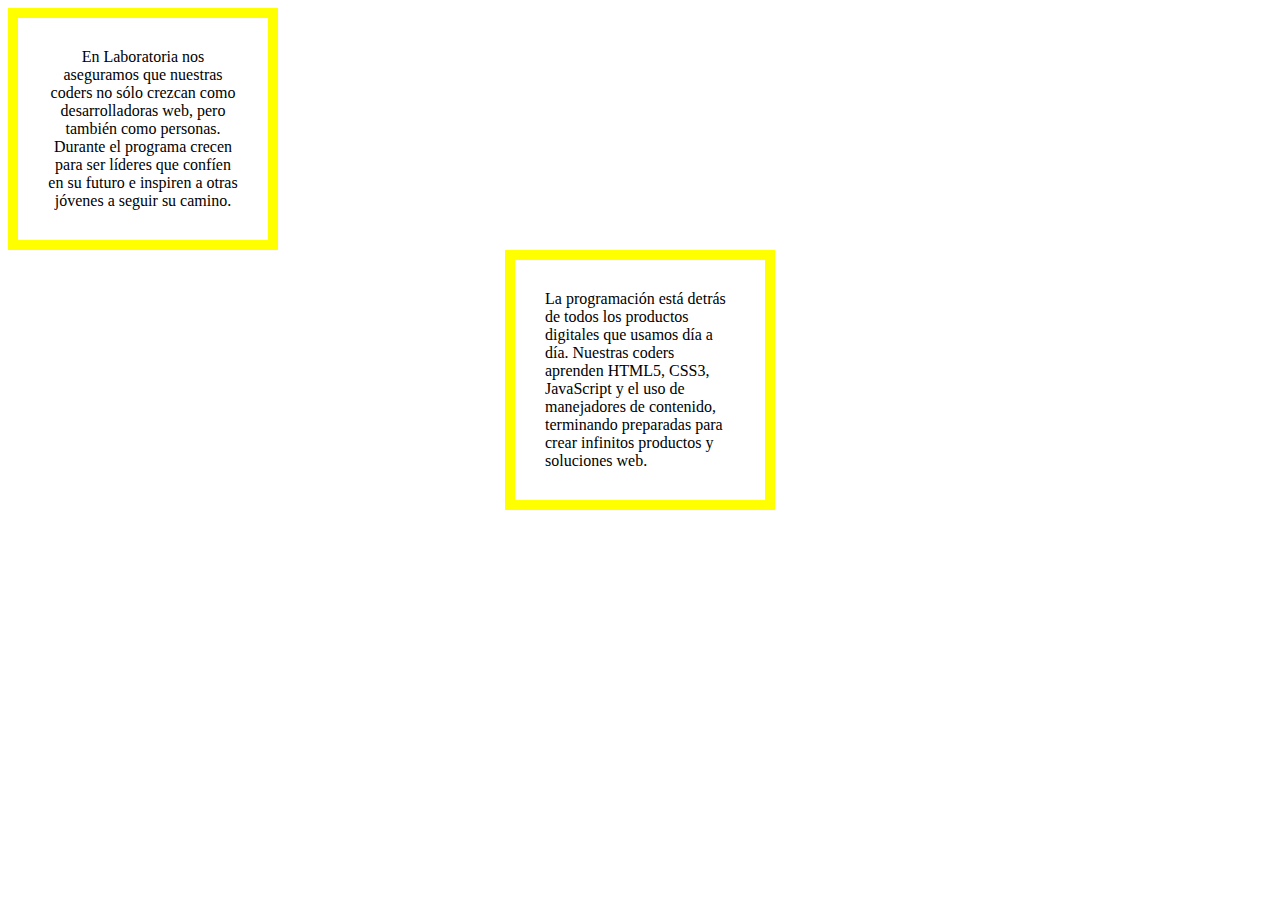
<file: MARGIN-AUTOMATIC/index.html>
<!DOCTYPE html>
<html lang="en">
<head>
	<link rel="stylesheet" type="text/css" href="main.css">
	<meta charset="UTF-8">
	<title>MARGIN Y PADDING</title>
</head>
<body>
	<div>
		<p id="textocentrado">En Laboratoria nos aseguramos que nuestras coders no sólo crezcan como desarrolladoras web, pero también como personas. Durante el programa crecen para ser líderes que confíen en su futuro e inspiren a otras jóvenes a seguir su camino.</p>
	</div>
	<div id="bloquecentrado">		
		<p>La programación está detrás de todos los productos digitales que usamos día a día. Nuestras coders aprenden HTML5, CSS3, JavaScript y el uso de manejadores de contenido, terminando preparadas para crear infinitos productos y soluciones web.</p>
	</div>		
</body>
</html>
</file>
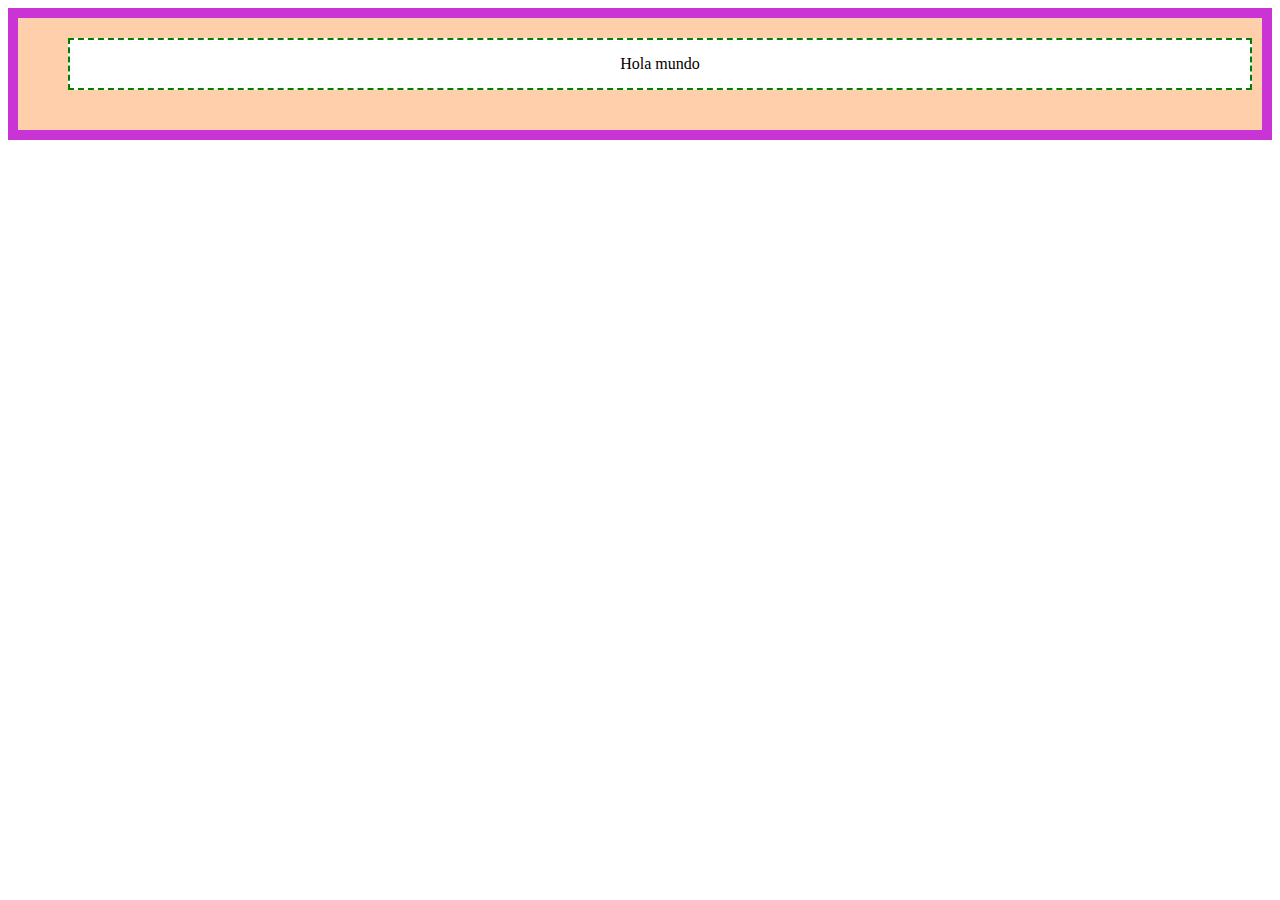
<file: MODELODELACAJA/index.html>
<!DOCTYPE html>
<html lang="en">
<head>
	<meta charset="UTF-8">
	<title>Document</title>
	<style type="text/css">
		.padre {
			border-width: 20px 10px;
			border: 10px solid #C934D4;
			background-color: #FFCFAC;
		}
		.hijo {
			border: 2px dashed green;
			background-color: white;
			margin: 20px 10px 40px 50px;
			padding: 15px;
		}
	</style>
</head>
<body>
	<div class="padre">
		<div class="hijo">
			<center>Hola mundo</center>
		</div>
	</div>
	
</body>
</html>
</file>
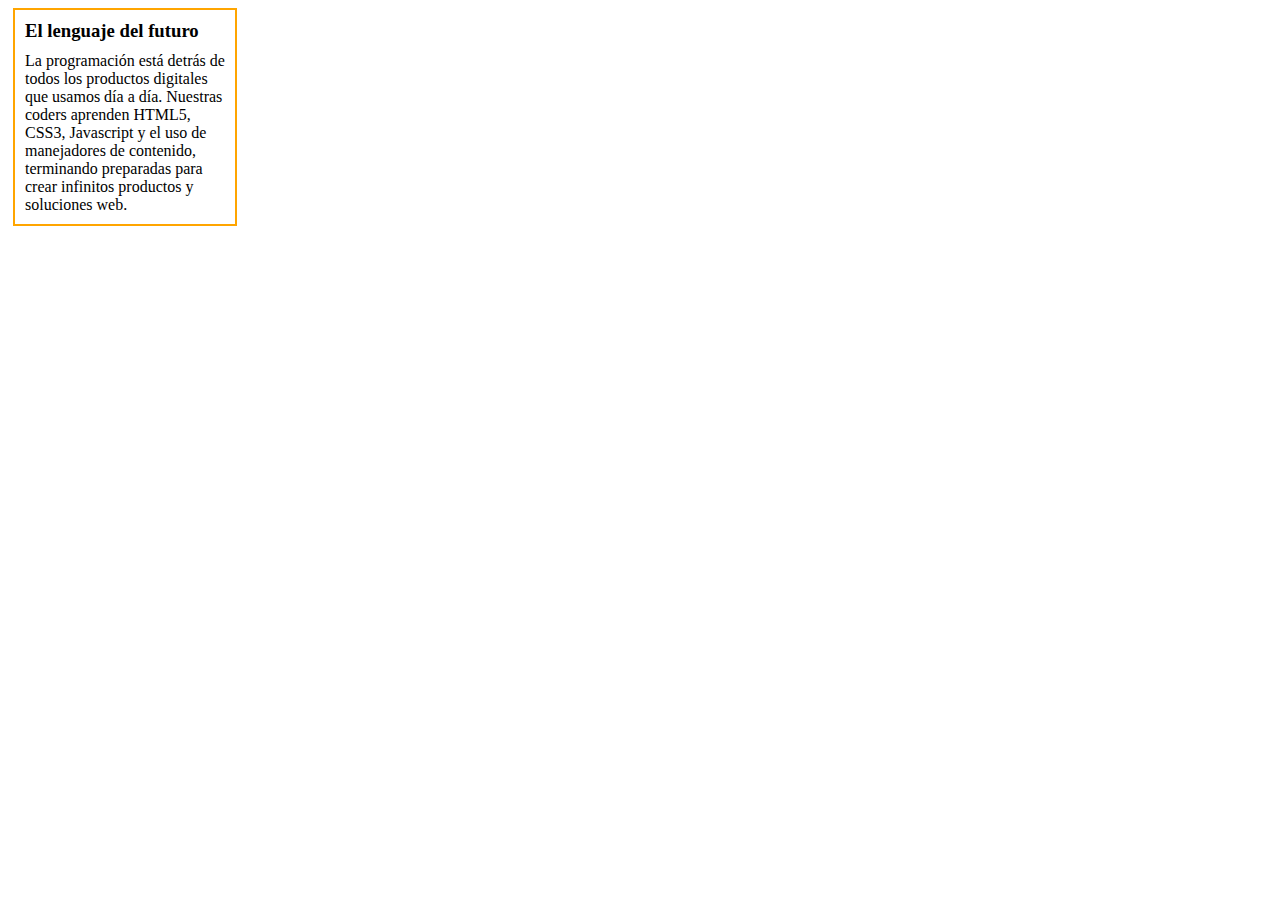
<file: MARGIN-PADDING/index1.html>
<!DOCTYPE html>
<html lang="en">
<head>
	<link rel="stylesheet" type="text/css" href="main1.css">
	<meta charset="UTF-8">
	<title>MARGIN Y PADDING</title>
</head>
<body>
	<div>
		<h3>El lenguaje del futuro</h3>
		<p>La programación está detrás de todos los productos digitales que usamos día a día. Nuestras coders aprenden HTML5, CSS3, Javascript y el uso de manejadores de contenido, terminando preparadas para crear infinitos productos y soluciones web.</p>
	</div>
</body>
</html>
</file>
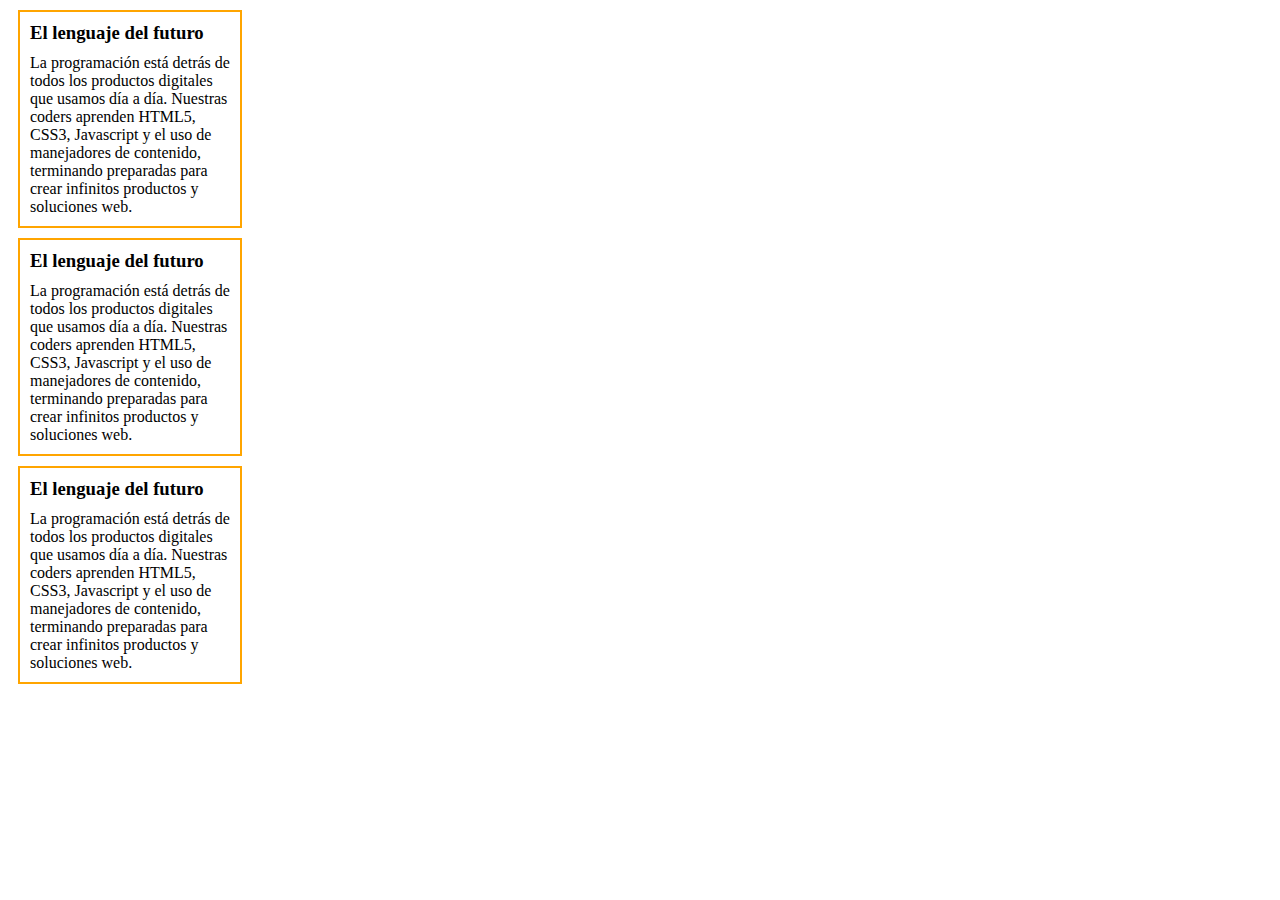
<file: MARGIN-PADDING/index2.html>
<!DOCTYPE html>
<html lang="en">
<head>
	<link rel="stylesheet" type="text/css" href="main2.css">
	<meta charset="UTF-8">
	<title>MARGIN Y PADDING</title>
</head>
<body>
	<div>
		<h3>El lenguaje del futuro</h3>
		<p>La programación está detrás de todos los productos digitales que usamos día a día. Nuestras coders aprenden HTML5, CSS3, Javascript y el uso de manejadores de contenido, terminando preparadas para crear infinitos productos y soluciones web.</p>
	</div>
		<div>
		<h3>El lenguaje del futuro</h3>
		<p>La programación está detrás de todos los productos digitales que usamos día a día. Nuestras coders aprenden HTML5, CSS3, Javascript y el uso de manejadores de contenido, terminando preparadas para crear infinitos productos y soluciones web.</p>
	</div>
		<div>
		<h3>El lenguaje del futuro</h3>
		<p>La programación está detrás de todos los productos digitales que usamos día a día. Nuestras coders aprenden HTML5, CSS3, Javascript y el uso de manejadores de contenido, terminando preparadas para crear infinitos productos y soluciones web.</p>
	</div>
</body>
</html>
</file>
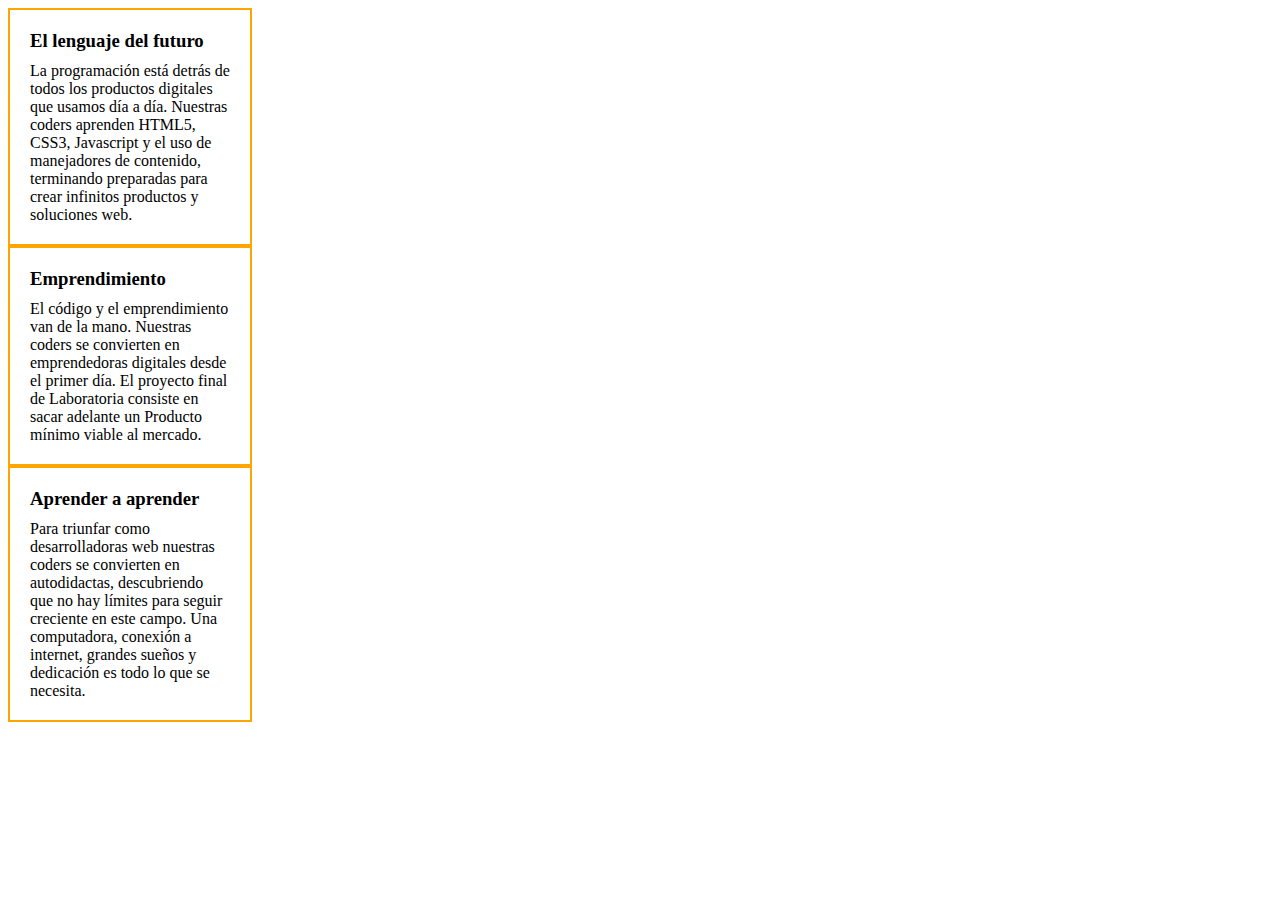
<file: MARGIN-PADDING/index3.html>
<!DOCTYPE html>
<html lang="en">
<head>
	<link rel="stylesheet" type="text/css" href="main3.css">
	<meta charset="UTF-8">
	<title>MARGIN Y PADDING</title>
</head>
<body>
	<div>
		<h3>El lenguaje del futuro</h3>
		<p>La programación está detrás de todos los productos digitales que usamos día a día. Nuestras coders aprenden HTML5, CSS3, Javascript y el uso de manejadores de contenido, terminando preparadas para crear infinitos productos y soluciones web.</p>
	</div>
		<div>
		<h3>Emprendimiento</h3>
		<p>El código y el emprendimiento van de la mano. Nuestras coders se convierten en emprendedoras digitales desde el primer día. El proyecto final de Laboratoria consiste en sacar adelante un Producto mínimo viable al mercado.</p>
	</div>
		<div>
		<h3>Aprender a aprender</h3>
		<p>Para triunfar como desarrolladoras web nuestras coders se convierten en autodidactas, descubriendo que no hay límites para seguir creciente en este campo. Una computadora, conexión a internet, grandes sueños y dedicación es todo lo que se necesita.</p>
	</div>
</body>
</html>
</file>
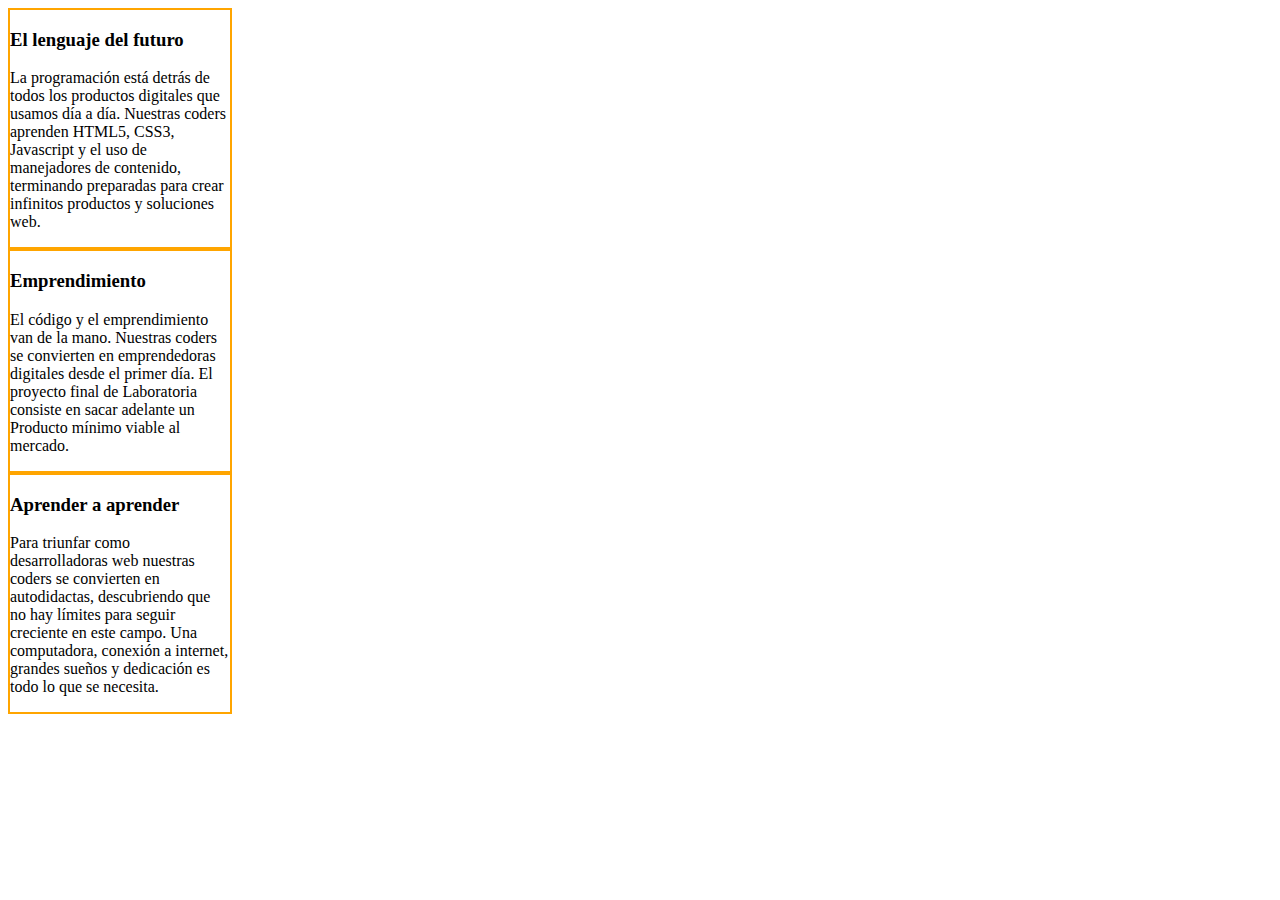
<file: MARGIN-PADDING/index4.html>
<!DOCTYPE html>
<html lang="en">
<head>
	<link rel="stylesheet" type="text/css" href="main4.css">
	<meta charset="UTF-8">
	<title>MARGIN Y PADDING</title>
</head>
<body>
	<div>
		<h3>El lenguaje del futuro</h3>
		<p>La programación está detrás de todos los productos digitales que usamos día a día. Nuestras coders aprenden HTML5, CSS3, Javascript y el uso de manejadores de contenido, terminando preparadas para crear infinitos productos y soluciones web.</p>
	</div>
		<div>
		<h3>Emprendimiento</h3>
		<p>El código y el emprendimiento van de la mano. Nuestras coders se convierten en emprendedoras digitales desde el primer día. El proyecto final de Laboratoria consiste en sacar adelante un Producto mínimo viable al mercado.</p>
	</div>
		<div>
		<h3>Aprender a aprender</h3>
		<p>Para triunfar como desarrolladoras web nuestras coders se convierten en autodidactas, descubriendo que no hay límites para seguir creciente en este campo. Una computadora, conexión a internet, grandes sueños y dedicación es todo lo que se necesita.</p>
	</div>
</body>
</html>
</file>
<file: MARGIN-AUTOMATIC/main.css>
div {
	border: 10px solid yellow;
	width: 250px;
}

p {
	margin: 30px;
}

#bloquecentrado {
	margin: auto;
}

#textocentrado {
	text-align: center;
}
</file>
<file: MARGIN-PADDING/main1.css>
div{
	border: 2px solid orange;
	width: 220px;
	margin: 5px;
}

p{
	margin: 10px;
}

h3{
	margin: 10px;
}
</file>
<file: MARGIN-PADDING/main2.css>
div{
	border: 2px solid orange;
	width: 220px;
	margin: 10px;
}

p{
	margin: 10px;
}

h3{
	margin: 10px;
}
</file>
<file: MARGIN-PADDING/main3.css>
div{
	border: 2px solid orange;
	width: 220px;
	padding: 10px;
}

p{
	margin: 10px;
}

h3{
	margin: 10px;
}
</file>
<file: MARGIN-PADDING/main4.css>
div{
	border: 2px solid orange;
	width: 220px;
}
</file>
